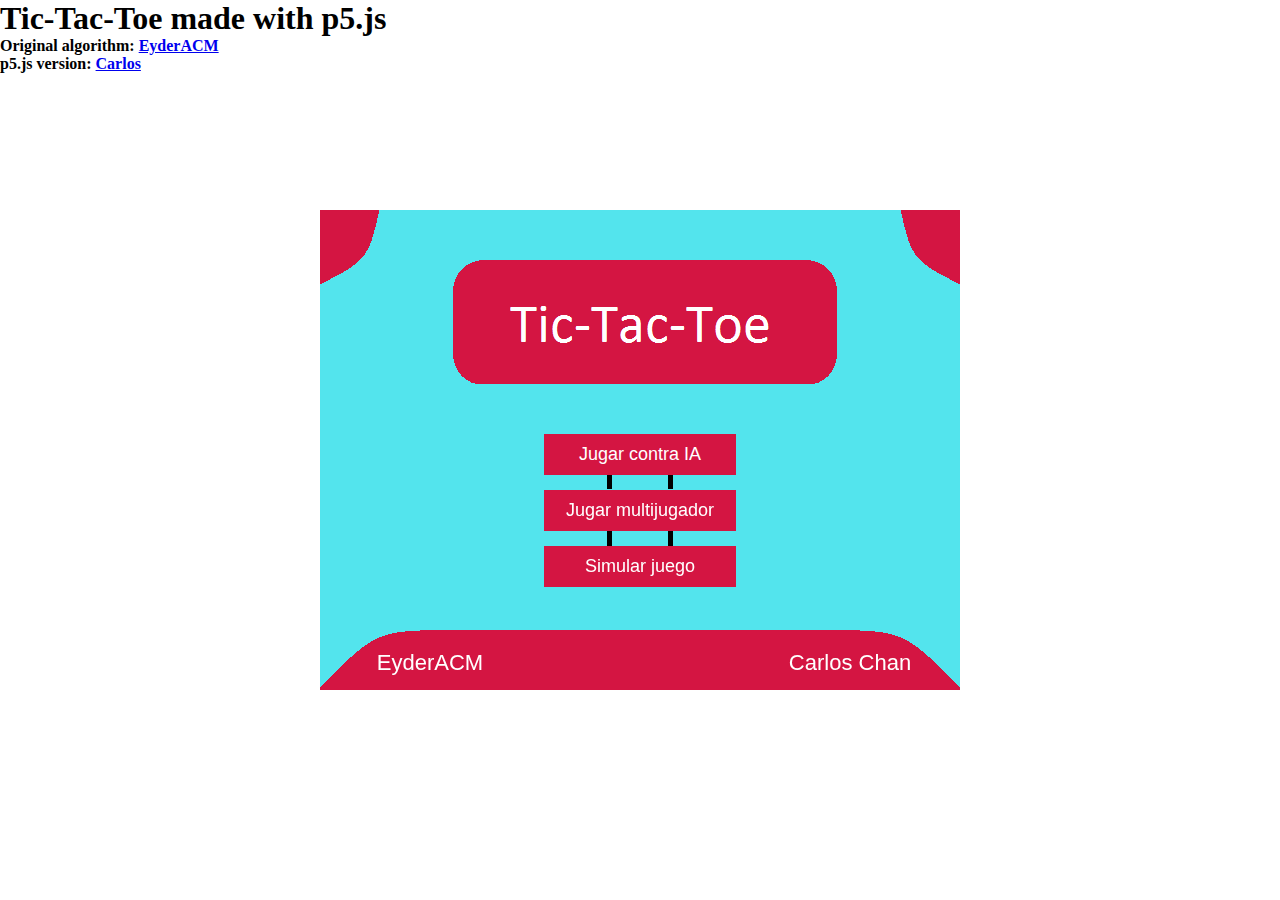
<file: index.html>
<!DOCTYPE html>
<html lang="en">
<head>
  <meta charset="UTF-8">
  <meta name="viewport" content="width=device-width, initial-scale=1.0">
  <meta http-equiv="X-UA-Compatible" content="ie=edge">
  <link rel="stylesheet" href="css/style.css">
  <script src="p5/p5.js"></script>
  <script src="p5/addons/p5.dom.js"></script>
  <script src="js/TicTacToe.js"></script>
  <script src="js/Interfaz.js"></script>
  <title>Tic-Tac-Toe</title>
</head>
<body>
  <h1>Tic-Tac-Toe made with p5.js</h1>
  <h4>Original algorithm: <a href="https://github.com/EyderACM">EyderACM</a></h4>
  <h4>p5.js version: <a href="https://github.com/Shadic78">Carlos</a></h4>
</body>
</html>
</file>
<file: css/style.css>
* {
  margin: 0;
  padding: 0;
}

/* ==========================================================================
   Estilos de los botones
   ========================================================================== */
button {
  box-sizing: border-box;
  font-size: 18px;
  font-family: Calibri, arial, sans-serif;
  width: 15%;
  min-width: 170px;
  padding: 10px 15px;
  background: rgb(212, 21, 66);
  color: white;
  border: none;
}

button:hover {
  background: rgb(170, 17, 53);
  cursor: pointer;
}
</file>
